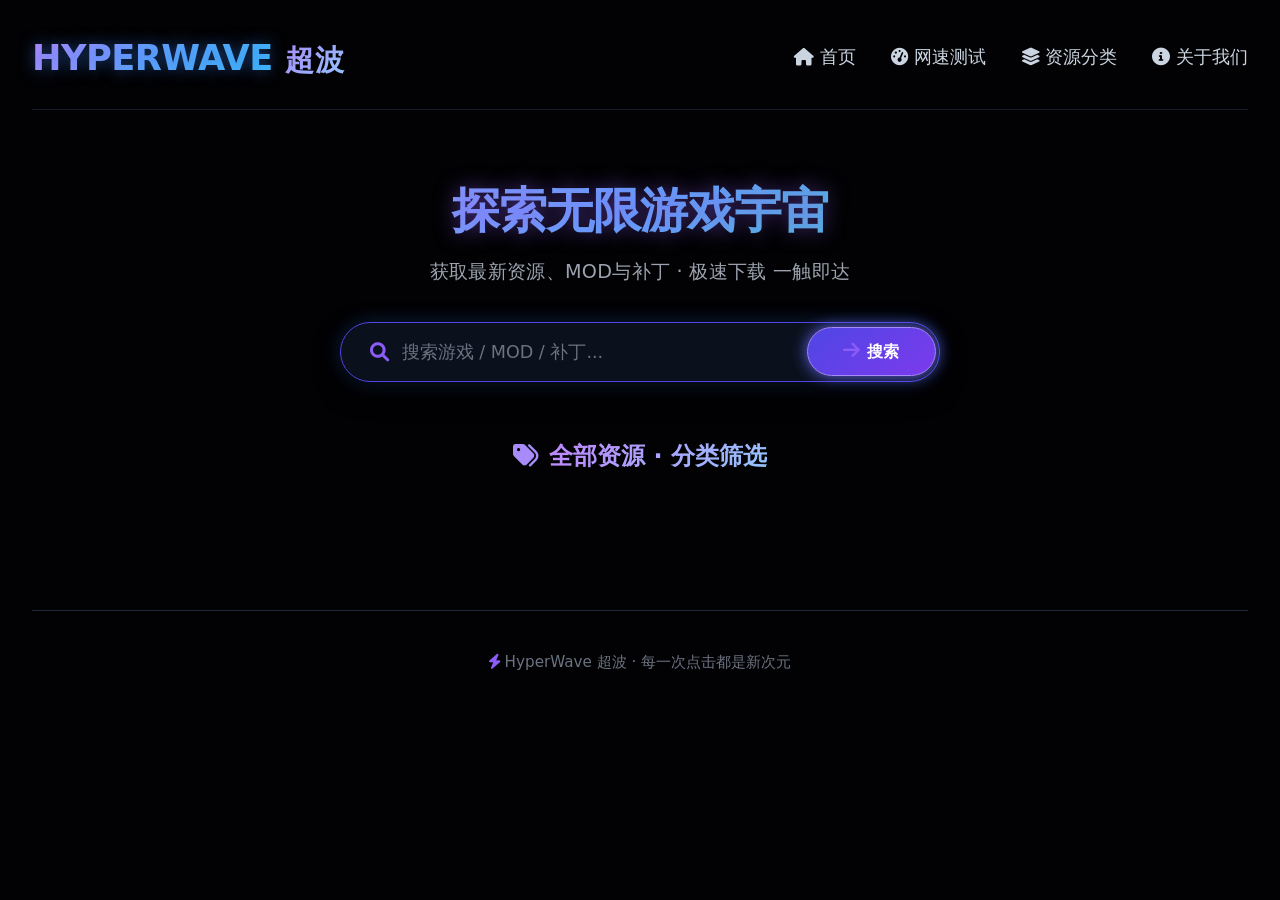
<file: index.html>
<!DOCTYPE html>
<html lang="zh-CN">
<head>
    <meta charset="UTF-8">
    <meta name="viewport" content="width=device-width, initial-scale=1.0, maximum-scale=1.5, user-scalable=yes">
    <title>HyperWave 超波 · 游戏宇宙</title>
    <!-- Font Awesome 图标库 -->
    <link rel="stylesheet" href="https://cdnjs.cloudflare.com/ajax/libs/font-awesome/6.0.0-beta3/css/all.min.css">
    <!-- 外部样式表 (请确保 style.css 与此 HTML 文件在同一目录下) -->
    <link rel="stylesheet" href="style.css">
</head>
<body>

<div class="container">
    <!-- 导航栏 -->
    <nav class="navbar">
        <div class="logo">
            <h1>HYPERWAVE</h1>
            <span>超波</span>
        </div>
        <div class="nav-links">
            <a href="#"><i class="fas fa-home"></i> 首页</a>
            <a id="speedTestBtn"><i class="fas fa-tachometer-alt"></i> 网速测试</a>
            <a id="resourceCatBtn"><i class="fas fa-layer-group"></i> 资源分类</a>
            <a id="aboutBtn"><i class="fas fa-info-circle"></i> 关于我们</a>
        </div>
    </nav>

    <!-- Hero 区域 (搜索框下移) -->
    <div class="hero">
        <h2>探索无限游戏宇宙</h2>
        <p>获取最新资源、MOD与补丁 · 极速下载 一触即达</p>
        <div class="search-wrapper">
            <i class="fas fa-search"></i>
            <input type="text" id="searchInput" placeholder="搜索游戏 / MOD / 补丁...">
            <button id="searchBtn"><i class="fas fa-arrow-right"></i> 搜索</button>
        </div>
    </div>

    <!-- 分类导航 (上下间距已通过CSS扩大) -->
    <div class="category-section">
        <div class="cat-title">
            <i class="fas fa-tags"></i> <span>全部资源 · 分类筛选</span>
        </div>
        <div class="category-list" id="categoryContainer"></div>
    </div>

    <!-- 游戏卡片网格 -->
    <div id="gamesGrid" class="games-grid"></div>

    <!-- 页脚 -->
    <div class="footer-note">
        <i class="fas fa-bolt" style="color: #8b5cf6;"></i> HyperWave 超波 · 每一次点击都是新次元
    </div>
</div>

<!-- 游戏详情模态框 (毛玻璃效果) -->
<div class="modal-overlay" id="gameModal">
    <div class="modal-content">
        <button class="modal-close" onclick="closeModal('gameModal')"><i class="fas fa-times-circle"></i></button>
        <div id="modalBody"></div>
    </div>
</div>

<!-- 网速测试模态框 -->
<div class="modal-overlay" id="speedtestModal">
    <div class="modal-content">
        <button class="modal-close" onclick="closeModal('speedtestModal')"><i class="fas fa-times-circle"></i></button>
        <div class="speedtest-container">
            <div class="modal-game-title"><i class="fas fa-tachometer-alt"></i> 网速测试</div>
            <p style="color:#cbd5e1;">测试您的下载速度，服务器将模拟数据传输</p>
            <div class="speedtest-box">
                <div style="font-size:1.2rem; color:#a78bfa;">当前下载速度</div>
                <div class="speed-meter" id="speedDisplay">0.00</div>
                <div class="speed-unit">Mbps</div>
                <div id="speedDetail" style="color:#9ca3af; margin:10px 0;">点击下方按钮开始测速</div>
                <button class="test-btn" id="startSpeedTest"><i class="fas fa-play"></i> 开始测速</button>
                <p style="font-size:0.9rem; color:#6b7280;">测试使用约5MB数据，结果仅供参考</p>
            </div>
        </div>
    </div>
</div>

<!-- 关于我们模态框 -->
<div class="modal-overlay" id="aboutModal">
    <div class="modal-content">
        <button class="modal-close" onclick="closeModal('aboutModal')"><i class="fas fa-times-circle"></i></button>
        <div class="about-container">
            <div class="modal-game-title"><i class="fas fa-users"></i> 关于我们</div>
            <div class="about-info">
                <p style="font-size:1.2rem; margin-bottom:1.5rem; color:#e0e7ff;">HyperWave 超波 —— 探索无限游戏宇宙</p>
                <p style="color:#cbd5e1; margin-bottom:1.8rem;">我们致力于为广大玩家提供最新、最全的游戏资源、MOD与补丁。网站汇聚了各类精品游戏，从3A大作到独立精品，应有尽有。所有资源均经过精心整理，确保安全可用。</p>
                
                <h3 style="color:#a78bfa; margin:1.5rem 0 1rem;"><i class="fas fa-address-card"></i> 联系方式</h3>
                <div class="contact-item">
                    <i class="fas fa-envelope fa-fw"></i>
                    <span>电子邮箱：</span>
                    <a href="mailto:925504732@qq.com" style="color:#60a5fa; text-decoration:none;">925504732@qq.com</a>
                </div>
                <div class="contact-item">
                    <i class="fab fa-github fa-fw"></i>
                    <span>GitHub：</span>
                    <a href="#" style="color:#60a5fa; text-decoration:none;">HyperWave-Games (即将上线)</a>
                </div>
                <div class="contact-item">
                    <i class="fab fa-discord fa-fw"></i>
                    <span>Discord：</span>
                    <span style="color:#cbd5e1;">HyperWave社区 (邀请码: hw888)</span>
                </div>
                <div class="contact-item">
                    <i class="fab fa-twitter fa-fw"></i>
                    <span>Twitter/X：</span>
                    <a href="#" style="color:#60a5fa; text-decoration:none;">@HyperWave_Game</a>
                </div>
                <div class="contact-item">
                    <i class="fab fa-weixin fa-fw"></i>
                    <span>微信公众号：</span>
                    <span style="color:#cbd5e1;">HyperWave超波</span>
                </div>
                
                <h3 style="color:#a78bfa; margin:2rem 0 1rem;"><i class="fas fa-shield-alt"></i> 免责声明</h3>
                <p style="color:#9ca3af; font-size:0.95rem;">本站资源均来自互联网收集，仅供学习交流使用，请于下载后24小时内删除。如果侵犯了您的权益，请联系我们进行删除处理。</p>
            </div>
        </div>
    </div>
</div>

<script>
    (function(){
        "use strict";

        // ---------- 完整游戏数据 (21款，包含文档内所有详情) ----------
        const gamesData = [
            { id: 1, title: "与你在一起 免安装中文版", category: "恋爱", 
              description: "你扮演的主角James，因经营BnB的哥哥离奇失踪，被迫接下管理民宿的工作。除了要透过各种线索找出哥哥外，身为代理房东，还要协助其他几位美丽的房客，满足她们的需求，并帮助她们完成来这里的目的…透过情节的发展，在游戏中逐步与女房客们培养感情博得信任感，进而渐渐发展出愈来愈深入的亲密浪漫关系，但隐藏在背后的危机也随着剧情，慢慢的浮现…游戏特色：完整，有趣，意想不到的剧情。精致的全3D角色，使用动作捕捉系统制作生动细腻的表情动作。多重对话选项与简讯系统与女孩们培养感情。拟真的自然环境，精心设计的全3D开放世界。动态日夜与气候变化。与森林中的野兽搏斗，获得购买物品的金钱。与房客一同品酒，看看他们的酒力如何？为房客们换装，并为他们拍摄你想要的照片。", 
              systemReq: "最低配置\n需要 64 位处理器和操作系统\n操作系统: Windows 7+\n处理器: Core i7-6700 or Ryzen 5 1600\n内存: 12 GB RAM\n显卡: NVIDIA GTX 970 or GTX 1060 or better/ AMD R9 290 or better\nDirectX 版本: 11\n存储空间: 需要 32 GB 可用空间\n\n推荐配置\n需要 64 位处理器和操作系统\n操作系统: Windows 7+\n处理器: Core i7-12700 or Ryzen 7 7800X3D or above\n内存: 16 GB RAM\n显卡: NVIDIA GTX 2060 SUPER, AMD RX5700 XT or Arc A770\nDirectX 版本: 11\n存储空间: 需要 32 GB 可用空间", 
              screenshots: ["https://placehold.co/600x340/1e1e4f/a78bfa?text=与你在一起1","https://placehold.co/600x340/2a1f5c/93c5fd?text=与你在一起2","https://placehold.co/600x340/1e1e4f/a78bfa?text=与你在一起3","https://placehold.co/600x340/2a1f5c/93c5fd?text=与你在一起4","https://placehold.co/600x340/1e1e4f/a78bfa?text=与你在一起5"], 
              downloadLinks: { quark: "https://pan.quark.cn/s/83852767b0b5", baidu: "https://pan.baidu.com/s/10VH2cS2tzbSWJlyvOLbOoA?pwd=4jre", xunlei: null }, 
              cover: "https://placehold.co/400x220/1e1e4f/c084fc?text=与你在一起" },
            { id: 2, title: "游戏常用运行库合集", category: "工具", 
              description: "游戏常用运行库合集（Game Runtime Libraries Package）介绍：这是一款由 mefcl.com 制作并免费分享的游戏运行库一站式安装工具，当前版本为 6.15.25.1214，核心作用是帮 Windows 系统一次性补齐各类游戏运行所需的依赖组件，解决游戏启动报错、缺少 dll 文件等常见问题。✨ 核心功能与特点：一站式集成，告别零散安装。整合了从 2002-2003 到 2026 年的全版本 Microsoft Visual C++ 运行库（包含 x86/x64 多架构）、.NET Runtime 等游戏必备组件。智能适配，新手友好。安装程序会自动检测你的 Windows 系统版本，自动勾选推荐安装的组件。灵活安装，支持静默部署。完全免费，无捆绑。", 
              systemReq: "Windows 7及以上，建议关闭杀毒软件安装后重启。", 
              screenshots: ["https://placehold.co/600x340/1e2a4a/818cf8?text=运行库1","https://placehold.co/600x340/1e2a4a/818cf8?text=运行库2"], 
              downloadLinks: { quark: "https://pan.quark.cn/s/4f7f78309de2?pwd=BU5G", baidu: "https://pan.baidu.com/s/1Tx6Z91ils2OwdMy3_oikmw?pwd=a56g", xunlei: null }, 
              cover: "https://placehold.co/400x220/1e2a4a/7c8ef0?text=运行库合集" },
            { id: 3, 标题: "浣熊推币机 免安装中文版", 类别: "休闲", 
              description: "《浣熊推币机》将经典街机推币机充满混乱的乐趣与肉鸽卡组构建类游戏的元素巧妙融合在一起。玩家可以将特制币与强力道具组合来触发令人爽到爆的联动效果。这是一场令人停不下来的多巴胺盛宴，一段不可预测、金币纷飞的刺激旅程！在冒险过程中发现各式各样的特殊代币！将种子币与水滴币组合在一起，就能在机台里长出一棵摇钱树。投下橘猫币可将鼠鼠币一网打尽，并额外获得大量奖券。想要更多分数？用加加币可全面提高你的得分。进度太慢了？发射核弹币引爆全场，一口气将所有代币炸向前方！解锁150种独特的道具，它们可大幅扭转对局走向。叠加倍率效果，生成带额外分数的代币，甚至在弹尽粮绝时猛摇整台机器，将代币都晃下来。为你最爱的代币镀上特殊镀层，强化效果，解锁更加疯狂的连击玩法。选择多位各具特色的角色，每位角色都拥有专属主题代币与独特玩法风格。6名可玩角色，各自有着独特的代币；150种具有特殊效果的不同代币；150种具有独特能力的强化道具；无尽模式，可带来无限可玩性；8个难度等级等你去征服。", 
              系统要求:最低配置操作系统Windows10,11处理器IntelCorei5-7500AMDRyzen53600内存8GB显卡NvidiaGeForceGTX1060 3GBRadeonR9Fury存储空间需要1GB可用空间，推荐配置操作系统Windows10，处理器：英特尔酷睿i5、AMD锐龙5或更高版本，内存GBRAM，显卡：英伟达RTX 2060、AMD 5600 XT或更高版本存储空间：需要1GB可用空间
              截图: ["https://placehold.co/600x340/3b2e5c/fbbf24?text=浣熊推币机1","https://placehold.co/600x340/3b2e5c/fbbf24?text=浣熊推币机2","https://placehold.co/600x340/3b2e5c/fbbf24?text=浣熊推币机3","https://placehold.co/600x340/3b2e5c/fbbf24?text=浣熊推币机4",“https://placehold.co/600x340/3b2e5c/fbbf24?text=浣熊推币机5”], 
              downloadLinks: { 夸克: "https://pan.quark.cn/s/0624ed9c4b96", 百度网盘: "https://pan.baidu.com/s/1TAGSt1XbPN7W32o3Grx8aw?pwd=5ijh", 迅雷: "https://pan.xunlei.com/s/VOpp-UpnAxXVDI_iktjDIwdBA1?pwd=g3n9#" }, 
              封面: "https://placehold.co/400x220/2e1f5c/fbbf24?text=浣熊推币机" },
            { id: 4, 标题: "灰烬之国 免安装中文版", 类别: "动作", 
              description: "《灰烬之国 Cinderia》是一款黑暗童话风的 Roguelite 动作游戏。魔女在燃烧世界的那一夜，古老的秩序随之崩塌，王国化为焦土，只剩灰烬在废墟间飘落。在余烬与阴影交织的废土上，一小群仍能抵抗腐蚀的人继续前行——他们能吞下黑魔法的残渣，却不被它完全支配。凭借这份危险的力量，你将于废墟间搏杀、成长，并逐步触及世界毁灭背后的真相。短剑斩暗，火炮裂敌，冰霜止息死亡。冒险者们各自背负着不同的命运，也拥有完全独特的战斗方式。黑魔法的余烬会腐蚀一切，可她未曾预料，这些力量会被你夺走，化为武器。余烬与魔卡的不同组合会重塑你的技能结构与连招节奏，使每一局都展现出完全不同的构筑路径。战斗，休整，然后再次启程。在破败的角落里，仍有温暖的火光等待着你。跌倒、受伤、失败，终究只是旅途的一部分。4名角色 x 每个角色独特的180+技能池。130+种装备，无穷无尽的搭配组合。数十种随机事件与房间类型，每局路线不同。持续更新，不断加入更多内容与玩法。", 
              系统要求: 最低配置 操作系统: Windows 10 处理器: Intel I5-12600KF 内存: 16,384 MB RAM 显卡: NVIDIA GTX 1066 DirectX 版本: 11 存储空间: 需要 4096 MB 可用空间, 
              截图: ["https://placehold.co/600x340/3b1f4a/d946ef?text=灰烬之国1","https://placehold.co/600x340/3b1f4a/d946ef?text=灰烬之国2","https://placehold.co/600x340/3b1f4a/d946ef?text=灰烬之国3","https://placehold.co/600x340/3b1f4a/d946ef?text=灰烬之国4",“https://placehold.co/600x340/3b1f4a/d946ef?text=灰烬之国5”], 
              下载链接: { 夸克: "https://pan.quark.cn/s/dc61e6bca6a5", 百度: "https://pan.baidu.com/s/13sP07opjTxYqO5YqL94J_g?pwd=jnv4", 迅雷: "https://pan.xunlei.com/s/VOpp0AIAND0feDD6AYYWAm0AA1?pwd=kkub#" }, 
              封面: "https://placehold.co/400x220/3b1f4a/c084fc?text=灰烬之国" },
            { id: 5, 标题: "被勒索的主播 免安装中文版", 分类: "互动电影", 
              description: "屏幕那头，是主播惊恐无助的脸；屏幕这头，是她命运的唯一掌控者——你。一条突如其来的恐吓勒索信息，让这个直播夜晚瞬间坠入深渊。本作是一款全程采用真人演出的沉浸式互动电影游戏，你将亲身体验从天堂跌入地狱的惊魂时刻，感受令人窒息的悬疑氛围与情感冲击。主播的直播生涯甚至人生是否会就此终结？这一切，都始于你此刻的抉择。你并非旁观者，而是局中人。在这里，你的每一个动作都至关重要：实时决策：在超过50个关键决策点中，你的选择将直接左右剧情走向，与角色共情，体验抉择时的紧张与纠结。深度互动：仔细搜查场景中的每一个角落，与物品互动寻找蛛丝马迹；在突如其来的'快速反应事件'中果断操作，体验心跳加速的感觉。回溯关键记忆：在关键时刻回溯至她的过去，逐渐揭开她与身边所有人之间错综复杂的关系，挖掘隐藏在情感背后的真相碎片。在这个没有标准答案的迷局中，你将完全主宰故事的终章。你的调查、你的判断、你与他人的每一次对话互动，都将共同汇向5个截然不同的结局。是找出真凶完美破局，还是陷入更深的阴谋？主播的命运是悲是喜，完全由你书写。", 
              系统要求: “最低配置 需要 64 位处理器和操作系统 操作系统: Windows 7 64 位 处理器: 2.0 GHz 内存: 4 GB RAM DirectX 版本: 11 存储空间: 需要 20 GB 可用空间  推荐配置 需要 64 位处理器和操作系统 操作系统: Windows 10 64 位 处理器: 2.2 GHz 内存: 8 GB RAM DirectX 版本: 11 存储空间: 需要 20 GB 可用空间", 
              截图: ["https://placehold.co/600x340/4a1f3a/f472b6?text=主播1","https://placehold.co/600x340/4a1f3a/f472b6?text=主播2","https://placehold.co/600x340/4a1f3a/f472b6?text=主播3","https://placehold.co/600x340/4a1f3a/f472b6?text=主播4",“https://placehold.co/600x340/4a1f3a/f472b6?text=主播5”], 
              downloadLinks: { quark: "https://pan.quark.cn/s/b6490b0fad4e", baidu: "https://pan.baidu.com/s/1G7r6J9n1rskhOj5NxbeV-A?pwd=ka43", xunlei: null }, 
              封面: "https://placehold.co/400x220/4a1f3a/f472b6?text=被勒索的主播" },
            { id: 6, 标题: "太空中的妈妈被盗 免费下载", 类别: "冒险", 
              description: "一个名叫空的男孩，他最好的朋友太郎，以及空的母亲光月，正乘坐着一艘航天飞机。在一次前往一颗近来人气飙升的度假星球的星际旅途中，三人兴致高昂，然而一场可怕的事情却发生了。与此同时，一个小型黑洞突然出现在航天飞机附近。包括身陷其中的三人在内的全体机组人员从此失踪。空醒来时，发现自己身处一座神秘而荒废的殖民地。现在，空必须在陌生的环境中摸索前行，与妈妈和太郎重新汇合，并搜集线索，找出逃离这个诡异之地的方法。空能否及时找到线索，在另一场灾难降临之前成功逃离这座废弃的殖民地呢？跟随空探索这座废弃的殖民地，寻找推进故事发展的线索。你将发现多种途径进入殖民地的不同区域，穿梭于各层楼面、管道以及坍塌的区域之间。不时与太郎和光月汇合，共同制定计划，采取必要行动以求生存并找到出路。随着剧情推进，你还将多次重返先前到过的地点，解锁更多场景内容。调查与探索：探索废弃的殖民地，从曾在此生活和工作的人们留下的物品中寻找线索。观察环境，修复损坏的机器，让它们助你前往此前被封锁或充满危险的区域。解开一些简单的谜题，即可进入被封锁的区域。意外邂逅：在这座废弃的殖民地里，除了索拉、光月和太郎之外，竟然没有一个活人。然而，他们似乎怎么也碰不上彼此。不过，这里或许还有其他幸存者？你会遇到幽灵、外星人，还是某种奇特的动物？探索每个角落，一探究竟吧。解谜与线索收集：当你探索各个区域时，将借助留下的线索或物品解锁新地点。游戏内会提供这些谜题的提示。奖励内容：完成游戏后，将解锁一段特别的故事供您游玩，可从主菜单中访问。", 
              系统要求: 游戏大小: 300MB 游戏版本: v1.4, 
              截图: ["https://placehold.co/600x340/1e3a5f/38bdf8?text=太空1","https://placehold.co/600x340/1e3a5f/38bdf8?text=太空2","https://placehold.co/600x340/1e3a5f/38bdf8?text=太空3"], 
              downloadLinks: { quark: "https://pan.quark.cn/s/a63341762d27", baidu: "https://pan.baidu.com/s/1YFgYe3rxh8xrrY2crawD3g?pwd=hm36", xunlei: null }, 
              封面: "https://placehold.co/400x220/1e3a5f/38bdf8?text=太空妈妈" },
            { id: 7, title: "钢铁雄心4 免费下载", category: "策略", 
              description: "在《钢铁雄心IV》中，掌控历史上最强大的战争机器吧！这是一款宏大的战略战争游戏，将考验你的战略才能与政治洞察力。重返二战时期，率领你的国家从零开始，打造工业强国，组建外交联盟，以高效的方式向意识形态对手发起战争。《钢铁雄心IV》不仅仅是一款历史模拟游戏。几乎你所做的每一个决定——从选择何处发动进攻以攻破'欧洲要塞'这类小决策，到决定是重建民主制度还是恢复早已被遗忘的君主制这类大决策——都会开启不同的历史走向。在《钢铁雄心4》中，你可以将军事战略规划细致到每一个铆钉——为你的军队设计师团模板，研发全新的生产方式与毁灭手段，制定工厂操作指南，并实现你的政治目标。几乎战争的每个环节都难逃你的掌控，你将带领所选国家度过人类历史上最黑暗的时刻。此次购买包含《钢铁之心IV》基础游戏以及四个扩展包：死亡或耻辱：聚焦于东欧和中欧的中等强国；携手共赴胜利：聚焦英联邦国家；唤醒猛虎：聚焦中国与日本；操炮手：聚焦美国的海军特色与另类历史走向。", 
              系统要求: 游戏大小：6.3GB 游戏版本：v1.17.3, 
              截图: ["https://placehold.co/600x340/2e4a2e/6ee7b7?text=钢铁雄心1","https://placehold.co/600x340/2e4a2e/6ee7b7?text=钢铁雄心2","https://placehold.co/600x340/2e4a2e/6ee7b7?text=钢铁雄心3","https://placehold.co/600x340/2e4a2e/6ee7b7?text=钢铁雄心4"], 
              downloadLinks: { quark: "https://pan.quark.cn/s/f995c036371a", baidu: null, xunlei: null }, 
              封面: "https://placehold.co/400x220/2e4a2e/6ee7b7?text=钢铁雄心4" },
            { id: 8, 标题: "边境检察官 免费下载", 类别: "模拟", 
              description: "时间是1981年，作为一名年轻的军官学员，你被派往卡里卡特卡山区的一个边防哨所工作。进入阿卡里斯人民共和国受到党的严格管控，你的每一举一动都处于监视之中！边境局势日益紧张，就在一次行动中，你的战友不幸遇害......文件控制：每位游客都必须携带一套有效证件。哪怕是最微小的不符，也会导致被拒绝入境。随着时间推移，所需证件的数量会增加，错误也更难被发现。走私侦测：我们的情报部门会定期提供有关可疑司机的信息。请用紫外线手电筒搜查他们的车辆，然后使用合适的工具提取走私物品。任何数量的违禁品都不应越境！枪战：在某些情况下，你将被迫使用枪械。你的据点始终是奥贝兰科夫团伙袭击的目标，每次外勤任务都存在与敌方发生冲突的风险。警方追捕：绝望的走私犯可能试图逃离管控区。制止并逮捕他们，正是你的职责！购买并升级警车，以提升追捕效率。帖子管理：升级你的警察局，以增强防御能力并提升后续检查的效率。不过，请务必留意维持警局运营的成本不断上升。顺利完成检查、成功挫败走私以及成功实施干预行动，都是赚取现金的几种途径。特殊任务：时刻准备在紧急情况下挺身而出。破解犯罪谜题，支援战友，挫败血拳叛军。做出将决定阿卡里斯坦未来走向的抉择。", 
              系统要求: 游戏大小: 9GB 游戏版本: v10162025, 
              截图: ["https://placehold.co/600x340/4a2e3a/f59e0b?text=边境1","https://placehold.co/600x340/4a2e3a/f59e0b?text=边境2","https://placehold.co/600x340/4a2e3a/f59e0b?text=边境3","https://placehold.co/600x340/4a2e3a/f59e0b?text=边境4",“https://placehold.co/600x340/4a2e3a/f59e0b?text=边境5”,“https://placehold.co/600x340/4a2e3a/f59e0b?text=边境6”], 
              downloadLinks: { quark: "https://pan.quark.cn/s/d9acffb363e8", baidu: null, xunlei: null }, 
              cover: "https://placehold.co/400x220/4a2e3a/f59e0b?text=边境检察官" },
            { id: 9, title: 宗门起源 免安装中文版, category: 角色扮演, 
              description: "细腻的交互世界，探索广袤的森林、雪原和荒漠，一草一木都可被搜集和加工物资、制作和建设生活所需的一切。所以你需要做的就是复兴你的门派。游历中原世界，探索其他门派和远古遗迹，寻找绝世秘籍和神兵利器的线索。培养出色的弟子，指挥他们防御进攻，并对抗其它门派，给你带回奇珍异宝，或是任命他为你管理门派，或干脆利落的抢夺其它门派驻地，参与新的门派分舵建设。血肉之躯，真实之感：在荒芜人烟但充满生机的原始地貌中，弟子将饱受饥饿、睡眠、娱乐等需求的困扰，还要与风云多变的天气与自然灾害进行对抗，在风霜雪雨的侵袭下保持情绪，避免崩溃。尚未修炼武学的弟子需要谨慎面对一切，因为哪怕一只野兽都会在身体上留下终生的伤痕。然而身体也是武学的底蕴，当弟子掌握内功和招式，健康强壮的双臂、丹田，将为武学招式提供增益。江湖中更有极端之人将手臂、内脏等部位换为异兽之体，以求拥有更强大的威力。参悟武学，搭配招式：极致的武学是江湖之人最大的渴望，每个弟子习武之初需经历夯实基础、开辟丹田的苦熬之路，然后修炼梦寐以求的内功和招式。然而掌握武学只是第一步，勤学苦练也只是前进的基础。武学之路的进阶还需为弟子提供契合功法的房间摆设，搭配丹药和辅助之物，才能真正的一日千里。实战也是提升实力的重要过程，为弟子寻找更强大的内功并搭配招式，再换上神兵利器，才能真正独步武林。建设独属自己的门派：采集资源，研究建设、制造、艺术等工艺，选择契合门派发展的修炼之路。依靠建筑知识建设门派大殿、阁楼、亭台，与弟子日常生活设施结合，展现您对东方建筑的审美。同时也要合理设计储存空间，避免物资在不良环境和高温下损坏。为弟子提供合适的房间，鼓舞弟子士气。当然，别忘记建设门派的城墙和箭塔等防御工事，消灭贪婪的山贼和居心不良的江湖败类。竞争或合作：独自在江湖发展，或是寻觅值得依靠的盟友，通过与其它势力交流，您可以主导江湖中事件的发生，在进攻和防守中获得优势。您可以派出弟子进攻其它门派的驻地和城市，在争权夺利的血雨腥风中，通过武功高强的弟子正面征服。也可以借助审时度势的纵横之策，保护自身利益。或者藏在阴影中一次次教唆其它门派，坐看天下大乱狂笑。无论成为武林霸主，或八面玲珑，或幕后黑手，都由您来选择。", 
              系统要求: “最低配置需要64 位处理器和操作系统操作系统: Windows7 64 位处理器: AMDA107850K，英特尔3-2000 内存: 8 GBRAM显卡: GeforceRTX2060，锐龙RX5600 XT推荐配置需要64 位处理器和操作系统操作系统: Windows10 64 位处理器: AMDR33100，英特尔i77700K内存：16GBRAM显卡：GeForceRTX4060，锐龙RX7650, 
              截图: ["https://placehold.co/600x340/2e4a3e/34d399?text=宗门1","https://placehold.co/600x340/2e4a3e/34d399?text=宗门2","https://placehold.co/600x340/2e4a3e/34d399?text=宗门3","https://placehold.co/600x340/2e4a3e/34d399?text=宗门4",https://placehold.co/600x340/2e4a3e/34d399?text=宗门5], 
              downloadLinks: { quark: "https://pan.quark.cn/s/5d5e9b79727e", baidu: "https://pan.baidu.com/s/1F5nODS8Cx8sEHQ-PoAXMkQ?pwd=5gjs", xunlei: null }, 
              封面: "https://placehold.co/400x220/2e4a3e/34d399?text=宗门起源" },
            { id: 10, title: “纯白和弦（内置作弊菜单）”, category: “卡牌”, 
              description: "《纯白和弦》是一款歌剧世界少女养成手游。《天鹅湖》《尼伯龙根的指环》《胡桃夹子》......无数与音乐有关的人物与景观交汇于维尔兰德，演化出一个神奇的幻想世界！庞大的世界观、细腻且具有差异化的角色设定、多元探索养成玩法，你将在寻找和发掘乐姬的路上领略到这些性格各异的少女们真正的魅力！强策略与灵活操作兼具的即时卡牌对战，直面强敌抑或步步为营由你决定！冒险旅途中的Roguelike元素，在随机事件抉择中寻找通往胜利的道路！那么现在，作为维尔兰德最后的希望，请你挥动手中的指挥棒，带领少女们向乐魇华丽宣战！", 
              系统要求: 安卓手游，内置作弊菜单。, 
              截图: ["https://placehold.co/600x340/4a1f5c/c084fc?text=纯白1","https://placehold.co/600x340/4a1f5c/c084fc?text=纯白2","https://placehold.co/600x340/4a1f5c/c084fc?text=纯白3"], 
              downloadLinks: { quark: "https://pan.quark.cn/s/25adef09202d", baidu: null, xunlei: null }, 
              cover: "https://placehold.co/400x220/4a1f5c/c084fc?text=纯白和弦" },
            { id: 11, title: “饿殍：明末千里行（解锁完整版）”, category: “文字冒险”, 
              description: "《饿殍:明末千里行》是一款明末旅行题材文字冒险游戏。玩家将扮演一名盗匪，运送四名女孩从华州到洛阳，并在途中查明真相、做出自己的选择。该游戏会涉及一些黑暗元素，但最终目的是呈现一个温馨热血的双向救赎故事，传递一种正向的力量和希望。", 
              系统要求: 安卓手游，解锁完整版。, 
              截图: ["https://placehold.co/600x340/3b2e4a/d8b4fe?text=饿殍1","https://placehold.co/600x340/3b2e4a/d8b4fe?text=饿殍2","https://placehold.co/600x340/3b2e4a/d8b4fe?text=饿殍3"], 
              downloadLinks: { quark: "https://pan.quark.cn/s/9be2f2f79a24", baidu: null, xunlei: null }, 
              cover: "https://placehold.co/400x220/3b2e4a/d8b4fe?text=饿殍" },
            {id:12,title“大富翁1-11合集”category“休闲”
              description: "大富翁游戏大全集，含大富翁1、大富翁2、大富翁3、大富翁4、大富翁5、大富翁6、大富翁7、大富翁8、大富翁9、大富翁10、大富翁11。强手棋类休闲游戏，在游戏中，你可以任意选择比赛地图、参赛角色和组队方式，创建自由比赛或者挑战比赛，通过投资地产、使用卡片等方式赚取金钱，最终取得比赛胜利。", 
              系统要求: “最低配置 需要 64 位处理器和操作系统 操作系统: 64位 Windows 7+ (8、10、11) 处理器: Intel i3-6100 / AMD Ryzen 3 1200 内存: 8 GB RAM 显卡: NVidia GeForce GTX 950 / AMD Radeon RX 550 DirectX 版本: 11 网络: 宽带互联网连接 存储空间: 需要 5 GB 可用空间", 
              截图: ["https://placehold.co/600x340/1e4a3e/fcd34d?text=大富翁1","https://placehold.co/600x340/1e4a3e/fcd34d?text=大富翁2","https://placehold.co/600x340/1e4a3e/fcd34d?text=大富翁3","https://placehold.co/600x340/1e4a3e/fcd34d?text=大富翁4","https://placehold.co/600x340/1e4a3e/fcd34d?text=大富翁5"], 
              downloadLinks: { quark: "https://pan.quark.cn/s/0c0391e7919c", baidu: null, xunlei: null }, 
              封面: "https://placehold.co/400x220/1e4a3e/fcd34d?text=大富翁合集" },
            { id: 13, 标题: “千恋＊万花”, 分类: “恋爱”, 
              description: "《千恋＊万花》是日本美少女游戏品牌Yuzusoft（柚子社）制作的一款和风恋爱题材作品。本作也是柚子社创立十周年的纪念作，在发售当年除展现出势如破竹的高人气外还赢取了大量奖项。除在2016年萌系游戏大赏中获得年度准大赏以及在Getchu所举办的2016年美少女游戏大赏中获得综合类排名第一之外，在剧本、系统、图像、音乐、影片、角色等各个奖项中也均有斩获。STEAM版本收录简体中文版、繁体中文版、英文版和日语版的内容并支持游戏内切换，并支持云存储、多达26个成就以及手柄控制等功能。", 
              系统要求: 最低配置 操作系统: Windows10/8/7/Vista 处理器: Core2Duo 2.4Ghz 内存: 2 GB RAM 显卡: 256M DirectX 版本: 9.0c 存储空间: 需要 10 GB 可用空间, 
              截图: ["https://placehold.co/600x340/4a1f4a/f472b6?text=千恋1","https://placehold.co/600x340/4a1f4a/f472b6?text=千恋2","https://placehold.co/600x340/4a1f4a/f472b6?text=千恋3","https://placehold.co/600x340/4a1f4a/f472b6?text=千恋4","https://placehold.co/600x340/4a1f4a/f472b6?text=千恋5"], 
              downloadLinks: { quark: "https://pan.quark.cn/s/d06c56e05433", baidu: null, xunlei: null }, 
              封面: "https://placehold.co/400x220/4a1f4a/f472b6?text=千恋＊万花" },
            { id: 14, 标题: "中国式网游", 分类: "模拟", 
              description: "在这里，你会看到很多有着回忆杀的经典梗；在这里，你无需花真金白银就能体验网游氪金带来的乐趣；在这里，你能享受经典网游玩法，也能无痛体验氪金乐趣，每一次行为都是人生的转折点，也许，你上瘾的从来都不是游戏；最终，在现实和虚拟的思维斗争下，你也会看清国产网游的本质，认识国产网游的套路。超多结局 多周目：多结局，不同的体验！是你想猛氪当上皇城城主? 还是想稳健发育抱得美人归? 由你自己选择！单机玩法模拟网游的乐趣，这是你没有体验过的全新版本。用模拟人生的玩法带你体验国产网游。当进入游戏的那一刻，你励志放下一切去网游里大展身手，为的就是有朝一日当上网游里的皇城城主！然而，在你爽的同时，却也无意识跌入了无尽的深渊之中...充钱为王，白嫖为寇：游戏中648随意充；充完就能让你体验一刀999的快感；充完就可以去野外，去皇城，去竞技场，吊打不充钱的白嫖'玩家'；只要你愿意，随时都可以靠氪金走上游戏巅峰，成为榜一大哥，体验排行榜第一的快乐。氪佬体验，舍我其谁：游戏中能让你真实体验氪佬纵横天下，舍我其谁的感觉。在野外PK中，你可以一人挑百人，体验氪佬极致的PK爽感；在皇城PK战中，你也可以一人攻城或守城，一人挑一城，最终当上城主，睥睨天下；你必须接受所有帮派成员的膜拜，俯视着他们仰望你的样子；同时可以在世界聊天中，享受着所有屌丝一声声大哥的呼喊刷屏！", 
              系统要求: “最低配置 需要 64 位处理器和操作系统 操作系统: Win10、Win11 处理器: I5-6500 内存: 8 GB RAM 显卡: GTX 660 存储空间: 需要 5 GB 可用空间  推荐配置 需要 64 位处理器和操作系统 操作系统: Win10、Win11 处理器: I5-10400 内存: 16 GB RAM 显卡: GTX 1060 存储空间: 需要 5 GB 可用空间, 
              screenshots: ["https://placehold.co/600x340/3b4a2e/fbbf24?text=中国式1","https://placehold.co/600x340/3b4a2e/fbbf24?text=中国式2","https://placehold.co/600x340/3b4a2e/fbbf24?text=中国式3","https://placehold.co/600x340/3b4a2e/fbbf24?text=中国式4","https://placehold.co/600x340/3b4a2e/fbbf24?text=中国式5"], 
              downloadLinks: { quark: "https://pan.quark.cn/s/96047cc5daa0", baidu: null, xunlei: null }, 
              封面: “https://placehold.co/400x220/3b4a2e/fbbf24?text=中国式网游” },
            { id: 15, 标题: "夏日美女：欧巴请和我恋爱吧！", 分类: "恋爱", 
              description: "比盛夏更炽热的乡村浪漫，即将引爆！！背负巨额债务回到家乡的你——敏俊。本想安静地经营一家咖啡店，但现实却完全偏离了计划？！你以为乡村生活就会平淡无奇？那可就大错特错了。如同夏日微风般难以预测的她们纷纷闯入你的生活，好感、误会、嫉妒、突发肢体接触......每天都层出不穷。在日常琐事中，与她们交织的瞬间越来越多，不知不觉间，你的心也开始动摇。究竟让你脸红心跳的，是夏日的热浪？还是因为她们？你的一句话、每一个微小选择，都将改变故事与结局！在这个夏天里，一场让你心跳暴走的乡村罗曼史，就此展开序幕。女主角介绍：多娟——高利贷大姐头；芙莉——青梅竹马；艾拉——年上姐姐/芙莉的亲姐姐；彩瑟——里长千金；卷卷——咖啡店兼职生。游戏亮点：第一人称视角，享受压倒性沉浸感；更丰富的故事线与情感脉络；强化收集、选择与分支的乐趣；个性多样的夏日女主角们。", 
              系统要求: “最低配置 操作系统: Windows 10 处理器: Intel Core i3 内存: 4 GB RAM 显卡: 独立显卡 DirectX 版本: 11 网络: 宽带互联网连接 存储空间: 需要 40 GB 可用空间  推荐配置 操作系统: Windows 10/Windows 11 处理器：英特尔酷睿i5或同等及以上AMD处理器 内存: 4 GB RAM 显卡: 独立显卡 DirectX 版本: 11 网络: 宽带互联网连接 存储空间：需要40 GB可用空间, 
              截图: ["https://placehold.co/600x340/4a2e4a/f472b6?text=夏日1","https://placehold.co/600x340/4a2e4a/f472b6?text=夏日2","https://placehold.co/600x340/4a2e4a/f472b6?text=夏日3","https://placehold.co/600x340/4a2e4a/f472b6?text=夏日4",“https://placehold.co/600x340/4a2e4a/f472b6?text=夏日5”], 
              downloadLinks: { 夸克: "https://pan.quark.cn/s/d597200fb40d?pwd=8XmX", 百度: "https://pan.baidu.com/s/1P147U7CNhFweeKPReSxx7Q?pwd=inip", 迅雷: 空 }, 
              封面: "https://placehold.co/400x220/4a2e4a/f472b6?text=夏日美女" },
            { id: 16, 标题: "杀戮尖塔2 v0.99.1 单机+联机 送修改器", 分类: "卡牌", 
              description: "高塔苏醒了！究极的卡牌肉鸽游戏再度归来！一千年来，高塔一直在沉睡。其中的秘密被深埋、恐怖被遗忘。如今，高塔再次开启，比以往更加饥饿与危险，吞噬每一个胆敢前来攀升的人。新的危险要求你使用更敏锐的策略、最无情的计算与毫不动摇的决心。克服高塔残酷的考验，发现藏在它顶峰的真相吧。你是会独自攀爬，还是征求其他冒险者同伴们的支持呢？不断变化的高塔：踏进已经焕然一新的高塔，这里是一个充满奇异与致命敌人的扭曲迷宫。试着熟悉全新的卡牌、遗物与药水，每一样都有可能改变你的整局游戏——或是带来危险的后果。和众多新老角色一起爬塔，每位角色都有自己的卡牌、动机和秘密。没有哪两次攀登会一模一样。不可预料的挑战与不断进化的策略等待着那些勇敢——或愚昧——的爬塔者们。独自攀登，或与盟友共同进退：是独自挑战高塔，还是最多4名玩家一起在全新的合作模式中共同面对高塔，决定在你！发现多人模式专属的卡牌、强大的团队连携、扛起你的队友们（或是被队友们扛着）去获得胜利！众多新老角色：从五名不同的角色中选择一位踏上爬塔的旅程，有一些角色对老玩家们会相当熟悉，而另两位则是全新登场。发现高塔的故事：高塔的历史和其中众多无论敌友的居民，如今你都可以用全新的方式发现和了解他们。", 
              系统要求: “最低配置 需要 64 位处理器和操作系统 操作系统: Windows 10 (64位) 处理器: 双核 2.0 GHz 内存: 4 GB RAM 显卡: 支持 DirectX 12 或 Vulkan，1 GB 显存 存储空间: 需要 4 GB 可用空间  推荐配置 需要 64 位处理器和操作系统 操作系统: Windows 10 (64位) 处理器: 四核 3.0 GHz 内存：8 GB RAM 显卡：支持DirectX 12或Vulkan，2 GB VRAM 存储空间: 需要 4 GB 可用空间  联机说明：启动Steam并登录，通过SlayTheSpire2.exe启动游戏。多人游戏 → 加入/创建。, 
              截图: ["https://placehold.co/600x340/3a1f4a/c084fc?text=杀戮尖塔1","https://placehold.co/600x340/3a1f4a/c084fc?text=杀戮尖塔2","https://placehold.co/600x340/3a1f4a/c084fc?text=杀戮尖塔3","https://placehold.co/600x340/3a1f4a/c084fc?text=杀戮尖塔4",“https://placehold.co/600x340/3a1f4a/c084fc?text=杀戮尖塔5”], 
              downloadLinks: { quark: "https://pan.quark.cn/s/de756bf7a5d2", baidu: "https://pan.baidu.com/s/18kuJm9OQUV3d4qviQzfP5Q?pwd=ds2a", xunlei: "https://pan.xunlei.com/s/VOoci-z0ZcV7JfjVnaBS8jvKA1?pwd=huvt#" }, 
              封面: "https://placehold.co/400x220/3a1f4a/c084fc?text=杀戮尖塔2" },
            { id: 17, 标题: "灾后修复师 v5.2.0.0", 分类: "模拟", 
              description: "作为一位专门应对自然灾害的重建专家，运用你的建筑机械重振当地经济。清理废墟，修复受损设备，重建被恶劣天气摧毁的道路和桥梁，还有更多任务等你完成！你掌舵一家灾后恢复公司，专注于修复被自然灾害摧毁的区域。诸多任务和重型机械等着你来恢复当地的工业：清理废墟、更换故障设备、修复被恶劣天气摧毁的道路和桥梁、派遣资源车队生产重建材料，等等！体验由MudRunner和SnowRunner团队Saber Interactive打造的全新模拟引擎。每件物体都有其真实的物理特性，需考虑其质量和体积。与沙土、木材和沥青等元素互动。通过修建道路来改变地形，助力车辆顺利前行。每台机器都有其独特的操作方式。用推土机清理障碍，用重型运输车运载多辆车辆，或用固定起重机或门式起重机吊装集装箱和设备。用铺缆机将工厂重新接入电网，铺设热沥青，再用压路机将其压平，打造平坦道路。随着剧情推进，解锁超过40种工程车辆。访问车库，定制你的车辆，使用公司标志和专属颜色重新喷漆。灾难让许多地区陷入混乱，你是最后的希望，来挑战极限吧！无论是在山脉、沙漠，还是海岸，你的专业技能在全球各地都需要发挥！探索8张独特的地图，每张4平方公里，各自拥有独特的生物群落和建筑。选择路线，穿越废弃的工厂、被淹没的大坝，或废弃的太阳能场。搜寻每个角落，完成目标，获取新合同，赚取更多资金和经验。收集木材、钢铁、水泥残骸，并在回收厂将它们转化为重建材料，每一块废墟都可为重建做出贡献！为工厂和沙石场提供资源，进行大规模生产。作为运营经理，规划运输卡车的路线，确保它们顺利通过障碍物！RoadCraft的世界提供了丰富的活动，为什么不和朋友一起完成呢？设置最多4人的合作模式。分配任务，或共同专注于一个目标。结合你的力量和创意，找到解决方案，即使是最棘手的问题，也不在话下。", 
              系统要求: “最低配置 需要 64 位处理器和操作系统 操作系统: Windows 10 (18362 min)/11 64位 处理器: AMD Ryzen 5 1500X / Intel Core i5-8400 内存: 8 GB RAM 显卡: AMD Radeon RX 590 / Nvidia GeForce GTX 1060 / Intel ARC A580 存储空间: 需要 40 GB 可用空间  推荐配置 需要 64 位处理器和操作系统 操作系统: Windows 10 (18362 min)/11 64位 处理器: AMD Ryzen 7 5800X / Intel Core i5-12600K 内存: 16 GB RAM 显卡: AMD Radeon RX 6600 XT / Nvidia GeForce RTX 3060 / Intel ARC B580 存储空间: 需要 40 GB 可用空间", 
              截图: ["https://placehold.co/600x340/1e4a5f/38bdf8?text=灾后1","https://placehold.co/600x340/1e4a5f/38bdf8?text=灾后2","https://placehold.co/600x340/1e4a5f/38bdf8?text=灾后3","https://placehold.co/600x340/1e4a5f/38bdf8?text=灾后4",“https://placehold.co/600x340/1e4a5f/38bdf8?text=灾后5”], 
              downloadLinks: { 夸克: "https://pan.quark.cn/s/d6eac4483e7d?pwd=P5sV", 百度: "https://pan.baidu.com/s/1_lPzcvDI8O5J2HVC-ON8yQ?pwd=qkim", 迅雷: 空 }, 
              封面: "https://placehold.co/400x220/1e4a5f/38bdf8?text=灾后修复师" },
            { id: 18, title: "攀爬动物：在一起", category: "动作", 
              description: "Climber Animals: Together是一款为1至8名玩家提供的令人兴奋且具有挑战性的跑酷体验。在这款游戏中，玩家试图找到一条通过充满动态和挑战性的障碍物世界的道路。每个障碍物都考验玩家的策略、速度和技巧。在独特且设计生动的课程上，你的目标是通过与朋友们肩并肩或对抗赛跑达到顶部。游戏最重要的特性之一是，每次跌落，你的进度都会丢失，玩家必须从头开始。这样在每个关卡开始时为所有玩家创建了一个平等的起点，同时也提高了游戏的难度等级。这允许每次重试关卡时探索不同的策略和路径。玩家需要保持平衡并克服障碍物以达到顶部。在这个过程中，玩家使用他们的反射、速度和战略思维技能是很重要的。玩家可以与朋友合作或挑战他们，通过这个充满挑战和乐趣的课程。Climber Animals: Together提供了一个有趣且富有挑战性的课程体验，吸引所有年龄组，为你与朋友们打开享受欢乐时刻的大门。每次攀登都是新的冒险，每次跌落都是尝试新事物的另一个机会。在这段激动人心的旅程中，躲避旋转的锤子，闪避拳击手套，并在旋转的杆上保持平衡！", 
              系统要求:“最低配置\n需要 64 位处理器和操作系统操作系统: Windows 10 / 64-bit处理器: Intel Core i5-5200U 或更高/同等型号内存: 8 GB RAM显卡: 2GB VRam 或更高。网络: 宽带互联网连接存储空间: 需要 500 MB 可用空间\n\n推荐配置操作系统: Windows 10 / 64位或更高版本存储空间: 需要500 MB可用空间,
              截图: ["https://placehold.co/600x340/2e5c3b/6ee7b7?text=攀爬1","https://placehold.co/600x340/2e5c3b/6ee7b7?text=攀爬2","https://placehold.co/600x340/2e5c3b/6ee7b7?text=攀爬3","https://placehold.co/600x340/2e5c3b/6ee7b7?text=攀爬4",“https://placehold.co/600x340/2e5c3b/6ee7b7?text=攀爬5”], 
              下载链接: { 夸克: "https://pan.quark.cn/s/849049828092?pwd=Azet", 百度: "https://pan.baidu.com/s/1Uu3wz_KfMYel7CFxqY2S1A?pwd=cmcm", 迅雷: "https://pan.xunlei.com/s/VOoc65uq951lMoP1kyoghO82A1?pwd=4yhh#" }, 
              cover: "https://placehold.co/400x220/2e5c3b/6ee7b7?text=攀爬动物" },
            { id: 19, title: “美女，请别影响我成仙”, 类别: “互动电影”, 
              description: "修仙，还是羞仙？你，林凡，千年难遇的纯阳灵根拥有者，鹤幻宗唯一的男修，本该是修仙界的天选之子，直到你发现，真正的'渡劫'不是雷罚，而是和宗门小姐姐们的情有千千劫。不靠谱的师父、阴晴不定的大师姐、乱我心智的二师姐、古灵精怪的师侄、毒茶美人般的圣女，还有弱不禁风的小嫂嫂......在第一人称视角的游戏中，你将在'癫、笑、戏、谑'中开启自己的修仙冒险。既要突破境界、御剑成仙；又要守护纯阳、把根留住！角色介绍：师父·净无欲、大师姐·蓝云柔、二师姐·白绾绾、三师姐·雷霄、师侄·闻人澜珂、掩月门圣女·尹瓶儿、豆腐西施·潘素琴。你能在美女与雷劫的双重考验下，成功飞升吗？产品特色：沉浸式第一视角修仙；仙侠场景手工搭建；多分支剧情，你的选择决定结局；玩法多样，笑泪交织：QTE渡劫、蓄力对波、修罗场抉择、隐藏彩蛋。", 
              系统要求: 最低配置 操作系统: Windows 10 处理器: Intel Core i3-4590 及以上处理器 内存: 4 GB 内存显卡: 独立显卡 DirectX 版本: 11 网络: 宽带互联网连接 存储空间: 需要 25 GB 可用空间  推荐配置 操作系统: Windows 10/Windows 11 处理器：Intel Core i5-4590 及以上处理器 内存：8 GB 内存显卡: 独立显卡 DirectX 版本: 11 网络: 宽带互联网连接 存储空间：需要 25 GB 可用空间, 
              截图: ["https://placehold.co/600x340/5c2e5c/f472b6?text=美女1","https://placehold.co/600x340/5c2e5c/f472b6?text=美女2","https://placehold.co/600x340/5c2e5c/f472b6?text=美女3","https://placehold.co/600x340/5c2e5c/f472b6?text=美女4",“https://placehold.co/600x340/5c2e5c/f472b6?text=美女5”], 
              downloadLinks: { quark: "https://pan.quark.cn/s/f51d2012a0be?pwd=e2PG", baidu: null, xunlei: null }, 
              封面: "https://placehold.co/400x220/5c2e5c/f472b6?text=美女别影响" },
            { id: 20, 标题: "死亡搁浅2：冥滩之上 v1.0.46.0", 分类: "动作冒险", 
              description: "颠覆传统题材的游戏体验迎来全面升级，传奇游戏制作人小岛秀夫为您带来动人心弦的续作。为了让这款游戏成功登陆PC平台，KOJIMA PRODUCTIONS与Nixxes Software通力合作，共同打造出这款广受好评的主机游戏的终极版本。奇特又逼真的世界：在《DEATH STRANDING 2: ON THE BEACH》广阔的开放世界中，无数地形环境迥异的地区相互无缝连接，不断流逝的时间、变幻莫测的天气和自然共同塑造出变化多端的景观，带来重重挑战。灵活多变的升级战斗：山姆在执行任务途中将遇到层层阻碍。您可以正面交锋，也可以悄然绕开敌人，或者完全避开危险区域。如何应对，由您选择。引人入胜的深刻故事：在原作《DEATH STRANDING》事件发生11个月后，与山姆和他的伙伴们再度开启新旅程，拯救濒临灭亡的人类，探究一个挥之不去的问题：连接是必要的吗？探索UCA之外的世界：与山姆一起翻开旅程的新篇章，努力将澳大利亚接入开罗尔网络。穿行于昼夜交替的鲜活环境中，历经地震、沙尘暴、森林火灾等自然灾害，以及让所接触的一切顷刻老化的'时间雨'。要想穿越这片危险之地，您需要建造新型基础设施、驾驭专业装备，还要迎战（或躲避）游荡在这个破败世界的异界生物。为未来而战：迎战神秘莫测的机甲士兵、前所未见的BT和新型头目，不断挑战山姆的极限。为每趟旅途做准备时，您可以制造机枪、霰弹枪、榴弹发射器等武器，用于应对途中的危险。您也可以选择利用全息诱饵、远程装备，或施展无声击倒技巧进行潜行，全然避免正面交锋。山姆可以借助APAS强化功能学习新技能，提升生存几率，比如提高武器射速，或者通过减少移动噪声来保持隐蔽。全澳洲携手共进：《Death Stranding》经典社交羁绊系统重磅回归，助力全球玩家进行异步连接。您在游戏内的行动会影响其他玩家与游戏世界的交互，反之亦然。积极与派送员同行建立连接、相互合作，为他们的旅途提供帮助。为实用的桥梁点赞、向社区项目捐赠资源、将户外装备存入共享储物柜，或者在碰上其他派送员掉落的货物时代为完成派送任务。为其他玩家的旅途提供援助时，您的声誉也会提升，进而解锁宝贵资源与新装备。PC功能：全面融合AMD FSR、Intel XeSS及NVIDIA DLSS图像升频和帧生成技术；无限制帧率与自定义画面基准；超宽银幕支持；自定义操控方式；DualSense®集成。", 
              系统要求: “最低配置 操作系统: Windows 10/11 1909版或更高版本 处理器: Intel Core i3-10100，AMD Ryzen 3 3100 内存: 16 GB RAM 显卡: NVIDIA GeForce GTX 1660，AMD Radeon RX 5500 XT 8GB 存储空间: 需要150 GB可用空间  推荐配置 操作系统: Windows 10/11 1909版或更高版本 处理器: 英特尔酷睿i7-11700，AMD锐龙7 5700X 内存: 16 GB RAM 显卡: 英伟达 GeForce RTX 3070，AMD Radeon RX 6800 存储空间: 需要 150 GB 可用空间, 
              截图: ["https://placehold.co/600x340/1e3a5f/38bdf8?text=死亡搁浅1","https://placehold.co/600x340/1e3a5f/38bdf8?text=死亡搁浅2","https://placehold.co/600x340/1e3a5f/38bdf8?text=死亡搁浅3","https://placehold.co/600x340/1e3a5f/38bdf8?text=死亡搁浅4","https://placehold.co/600x340/1e3a5f/38bdf8?text=死亡搁浅5"], 
              downloadLinks: { quark: "https://pan.quark.cn/s/f7e76ad59970?pwd=XdgQ", baidu: "https://pan.baidu.com/s/115XFfRljOkec_Ztw__4Fng?pwd=9ycg", xunlei: null }, 
              封面: "https://placehold.co/400x220/1e3a5f/38bdf8?text=死亡搁浅2" },
            { id: 21, title: "刮个爽 Build.22395563", category: "休闲", 
              description: "《刮个爽》是一款爽感十足的刮刮乐游戏，在这里你好运在手，闪闪发光的财富只需轻轻一刮，一切易如反掌。不断收集各类刮刮乐，每一种都有其独特的机制、惊喜，甚至偶尔带点'小坑'。刮开一张张彩票，找出稀有符号，扭转运势，一路冲向巨额奖励。解锁'自动刮刮机'——你那位永不疲倦的机械伙伴，它会替你不断刮开卡片、找到奖励。游戏最终将变成一台全自动刮刮得奖机，你只需轻松坐等奖金一路狂飙、突破天际。随着财富不断增长，你将解锁各种升级，让好运彻底站在你这一边：更高的中奖率与更爽快的返奖；更快、更轻松的刮奖体验；拥有独特规则的新型刮刮乐彩票。不过，高回报总是伴随着高风险。有些刮刮乐会用惊人的巨额奖励引诱你，但稍有不慎，也会面临残酷的惩罚。有些刮刮乐提供稳定收入......但有些也可能让你直接崩盘。你会理智成熟地稳健经营，还是像沉浸在霓虹闪烁赌场里的赌徒一样彻底沉沦？当你准备迎接更多疯狂时，可以选择'转生'，重开这一局，收集'大奖点数'，并将其投入永久能力升级，打造全新策略流派。打造属于你的幸运引擎：细水长流？瞬间爆炸？还是彻底放飞自我？《刮个爽》是一款危险又令人上头的成长型赌场游戏。每一次刮奖，都是一次微妙的多巴胺刺激；而每一局游戏，都可能让你直冲超级大奖！", 
              系统要求: “解压即玩，无特殊配置要求。”, 
              截图: ["https://placehold.co/600x340/4a3b1e/fbbf24?text=刮个爽1","https://placehold.co/600x340/4a3b1e/fbbf24?text=刮个爽2","https://placehold.co/600x340/4a3b1e/fbbf24?text=刮个爽3","https://placehold.co/600x340/4a3b1e/fbbf24?text=刮个爽4",“https://placehold.co/600x340/4a3b1e/fbbf24?text=刮个爽5”], 
              downloadLinks: { 夸克: "https://pan.quark.cn/s/09160ad8e6b7", 百度: "https://pan.baidu.com/s/1s0YedT0oXPmlxwmsJw58jg?pwd=8gtu", 迅雷: 空 }, 
              封面: "https://placehold.co/400x220/4a3b1e/fbbf24?text=刮个爽" }
        ];

        // DOM 元素
        const gridEl = document.getElementById('gamesGrid');
        const categoryContainer = document.getElementById('categoryContainer');
        const searchInput = document.getElementById('searchInput');
        const searchBtn = document.getElementById('searchBtn');
        const gameModal = document.getElementById('gameModal');
        const speedtestModal = document.getElementById('speedtestModal');
        const aboutModal = document.getElementById('aboutModal');
        const modalBody = document.getElementById('modalBody');

        window.closeModal = function(modalId) {
            document.getElementById(modalId).classList.remove('active');
            document.body.style.overflow = '';
        };

        function openModal(modal) {
            modal.classList.add('active');
            文档.主体.样式.溢出 = '隐藏';
        }

        document.getElementById('speedTestBtn')addEventListener('click', e => {preventDefault();openModal('speedtestModal');});
        document.getElementById('aboutBtn')addEventListener('click', e => {preventDefault();openModal(aboutModal);});
        document.getElementById('resourceCatBtn').addEventListener('click', (e) => { e.preventDefault(); document.querySelector('.category-section').scrollIntoView({behavior:'smooth'}); });

        [gameModal, speedtestModal, aboutModal].forEach(m => {
            m.addEventListener('click', (e) => { if(e.target === m) closeModal(m.id); });
        });

        let currentCategory = '全部';
        let currentSearchTerm = '';
        const allCategories = ['全部', ...new Set(gamesData.map(g=>g.category))];

        function renderCategories(){
            categoryContainer.innerHTML = '';
            allCategories.forEach(cat=>{
                const btn = document.createElement('button');
                btn.className = `cat-btn ${currentCategory===cat?'active':''}`;
                btn.innerHTML = `<i class="fas fa-${cat==='全部'?'th-large':'gamepad'}"></i> ${cat}`;
                btn.addEventListener('click',()=>{ currentCategory=cat; renderCategories(); filterAndRender(); });
                categoryContainer.appendChild(btn);
            });
        }

        函数 getFilteredGames(){
            返回 gamesData.筛选(g=> (当前类别==='全部'||g.类别===当前类别) && (g.标题.小写().包含(当前搜索词)||g.描述.小写().包含(当前搜索词)));
        }

        function renderGames(){
            const filtered = getFilteredGames();
            if(!filtered.length){ gridEl.innerHTML=`<div style="grid-column:1/-1;text-align:center;padding:3rem;color:#9ca3af;"><i class="fas fa-gamepad" style="font-size:3rem;opacity:0.5;"></i><p>未找到游戏</p></div>`; return; }
            gridEl.innerHTML = filtered.map(g=>`
                <div class="game-card" data-game-id="${g.id}">
                    <img class="card-img" src="${g.cover||g.screenshots[0]}" alt="${g.title}">
                    <div class="card-content">
<div class="game-title"><span>${g.标题}</span><span class="game-cat-badge"><i class="fas fa-tag"></i>${g.分类}</span></div>
                        <div class="card-actions"><span class="detail-btn">查看详情 <i class="fas fa-chevron-right"></i></span><i class="fas fa-download" style="color:#a78bfa;"></i></div>
                    </div>
                </div>
            `).join('');
            document.querySelectorAll('.game-card').forEach(card=>{
                card.addEventListener('click',(e)=>{
                    const id = parseInt(card.dataset.gameId);
                    const game = gamesData.find(g=>g.id===id);
                    如果(游戏) 打开游戏模态框(游戏);
                });
            });
        }

        函数 过滤并渲染(){ 渲染游戏(); }

        函数 打开游戏模态框(游戏){
            const screenshotsHtml = game.screenshots.map(u=>`<img class="screenshot-thumb" src="${u}">`).join('');
            const d=[];
            if(game.downloadLinks.quark) d.push(`<a href="${game.downloadLinks.quark}" target="_blank" class="download-btn"><i class="fab fa-quora"></i>夸克网盘</a>`);
            如果(game.downloadLinks.百度) d.推送(${game.downloadLinks.百度}“目标=_blank 类=下载-按钮百度网盘`);
如果(游戏.下载链接.迅雷) d.推送(`<a href="${game.downloadLinks.xunlei}" target="_blank" 类="download-btn"><i 类="fas fa-cloud-download-alt"></i>迅雷云盘</a>`);
            modalBody.innerHTML=`
                <div 类="modal-game-title">${game.title}</div><p style="color:#cbd5e1;margin-bottom:1.5rem;max-height:150px;overflow-y:auto;">${game.description}</p>
                <div 类="detail-section"><h3><i 类="fas fa-image"></i> 游戏截图</h3><div 类="screenshots-row">${screenshotsHtml||'<p>暂无截图</p>'}</div></div>
                <div class="detail-section"><h3><i class="fas fa-microchip"></i> 系统要求</h3><div class="sys-req">${game.systemReq.replace(/\n/g,'<br>')}</div></div>
                <div class="detail-section"><h3><i class="fas fa-download"></i> 下载地址</h3><div class="download-group">${d.length?d.join(''):'<span class="no-link-msg">暂无可用链接</span>'}</div></div>
            `;
            openModal(gameModal);
        }

        function performSearch(){ currentSearchTerm=searchInput.value.trim(); filterAndRender(); }
        searchBtn.addEventListener('click',performSearch);
        searchInput.addEventListener('keypress',e=>{if(e.key==='Enter')performSearch();});

        window.addEventListener('keydown',e=>{
            如果(e.键==='Esc'){
                如果(gameModal.classList.包含('active')) 关闭模态框(“gameModal”);
                if(speedtestModal.classList.contains('active')) closeModal('speedtestModal');
                if(aboutModal.classList.contains('active')) closeModal('aboutModal');
            }
        });

        // 网速测试
        常量 开始按钮 = 文档.getElementById('开始速度测试');
        const speedDisplay = document.getElementById('speedDisplay');
        const speedDetail = document.getElementById('speedDetail');
        let testing = false;
        异步 函数 执行速度测试() {
            if(testing) return;
            testing = true;
            startBtn.disabled = true;
            startBtn.innerHTML = '<i class="fas fa-spinner fa-spin"></i> 测速中...';
            speedDisplay.textContent = '0.00';
            speedDetail.textContent = '正在连接测试服务器...';
            const testSizeMB = 5;
            const testData = new Uint8Array(testSizeMB * 1024 * 1024);
            const blob = new Blob([testData]);
            尝试 {
                const startTime = performance.now();
                const response = await fetch(URL.createObjectURL(blob));
                const data = await response.arrayBuffer();
                const endTime = performance.now();
                const durationSec = (endTime - startTime) / 1000;
                const bitsLoaded = data.byteLength * 8;
                const speedMbps = (bitsLoaded / durationSec / 1000000).toFixed(2);
                speedDisplay.textContent = speedMbps;
                speedDetail.textContent = `下载 ${testSizeMB} MB 数据耗时 ${durationSec.toFixed(2)} 秒`;
            } catch (error) {
                speedDisplay.textContent = '错误';
                speedDetail.textContent = '测速失败，请重试';
            } finally {
                testing = false;
                startBtn.disabled = false;
                startBtn.innerHTML = '<i class="fas fa-play"></i> 开始测速';
                URL.revokeObjectURL(blob);
            }
        }
        startBtn.addEventListener('click', performSpeedTest);

        renderCategories();
        renderGames();
    })();
</script>
</正文>
</html>
</file>
<file: style.css>
/* ===== HyperWave 超波 · 游戏宇宙 样式表 ===== */

* {
    margin: 0;
    padding: 0;
    box-sizing: border-box;
    font-family: 'Segoe UI', 'Inter', system-ui, sans-serif;
}

/* ----- 全局背景 (可替换图片链接) ----- */
body {
    background-color: #05070a; /* 备用背景色 */
    /* 
       ===== 背景图片替换说明 =====
       请将下面 url() 中的链接替换为您自己的图片地址
       当前使用的是一张深色星空示例图，您可以直接替换链接
    */
    background-image: 
        linear-gradient(rgba(5, 7, 10, 0.7), rgba(5, 7, 10, 0.7)), /* 暗部叠加层，可调整透明度 */
        url('https://images.pexels.com/photos/3165335/pexels-photo-3165335.jpeg?auto=compress&cs=tinysrgb&w=1260&h=750&dpr=2');
    background-size: cover;
    background-position: center;
    background-attachment: fixed; /* 背景固定，滚动有景深感 */
    background-blend-mode: overlay;
    color: #eef4ff;
    min-height: 100vh;
    line-height: 1.5;
}

.container {
    max-width: 1400px;
    margin: 0 auto;
    padding: 1.2rem 2rem;
}

/* ----- 导航栏 ----- */
.navbar {
    display: flex;
    align-items: center;
    justify-content: space-between;
    flex-wrap: wrap;
    padding: 0.8rem 0 1.5rem;
    border-bottom: 1px solid rgba(120, 180, 255, 0.15);
}

.logo {
    display: flex;
    align-items: baseline;
    gap: 8px;
}

.logo h1 {
    font-size: 2.2rem;
    font-weight: 800;
    letter-spacing: -0.5px;
    background: linear-gradient(135deg, #c084fc, #60a5fa, #38bdf8);
    -webkit-background-clip: text;
    background-clip: text;
    color: transparent;
    text-shadow: 0 0 15px #3b82f680;
}

.logo span {
    font-size: 1.8rem;
    font-weight: 700;
    background: linear-gradient(135deg, #a78bfa, #93c5fd);
    -webkit-background-clip: text;
    background-clip: text;
    color: transparent;
    margin-left: 4px;
    letter-spacing: 1px;
}

.nav-links {
    display: flex;
    gap: 2.2rem;
    font-weight: 500;
}

.nav-links a {
    color: #cbd5e1;
    text-decoration: none;
    font-size: 1.1rem;
    transition: all 0.2s;
    padding: 0.3rem 0;
    border-bottom: 2px solid transparent;
    cursor: pointer;
}

.nav-links a:hover {
    color: #a5b4fc;
    border-bottom-color: #818cf8;
    text-shadow: 0 0 10px #6366f1;
}

/* ----- Hero (搜索区域) ----- */
.hero {
    margin: 4rem 0 2rem;
    text-align: center;
}

.hero h2 {
    font-size: 3rem;
    font-weight: 800;
    background: linear-gradient(135deg, #c084fc, #60a5fa, #34d399);
    -webkit-background-clip: text;
    background-clip: text;
    color: transparent;
    margin-bottom: 0.75rem;
    letter-spacing: -0.02em;
    text-shadow: 0 0 20px #8b5cf680;
}

.hero p {
    color: #9ca3af;
    font-size: 1.2rem;
    margin-bottom: 2.2rem;
    letter-spacing: 0.3px;
}

.search-wrapper {
    display: flex;
    max-width: 600px;
    margin: 0 auto;
    background: rgba(15, 25, 40, 0.7);
    backdrop-filter: blur(12px);
    -webkit-backdrop-filter: blur(12px);
    border: 1.5px solid #4f46e5;
    border-radius: 60px;
    padding: 0.2rem 0.2rem 0.2rem 1.8rem;
    align-items: center;
    box-shadow: 0 10px 30px -5px #00000080, 0 0 20px #3b82f640;
    transition: box-shadow 0.2s;
}

.search-wrapper:focus-within {
    border-color: #a78bfa;
    box-shadow: 0 0 25px #8b5cf6;
}

.search-wrapper i {
    color: #8b5cf6;
    font-size: 1.2rem;
}

.search-wrapper input {
    flex: 1;
    background: transparent;
    border: none;
    padding: 1rem 0.8rem;
    font-size: 1.1rem;
    color: white;
    outline: none;
}

.search-wrapper input::placeholder {
    color: #6b7280;
    font-weight: 300;
}

.search-wrapper button {
    background: linear-gradient(145deg, #4f46e5, #7c3aed);
    border: none;
    color: white;
    padding: 0.75rem 2.2rem;
    border-radius: 40px;
    font-weight: 700;
    font-size: 1rem;
    cursor: pointer;
    transition: 0.2s;
    box-shadow: 0 0 15px #6366f1;
    letter-spacing: 0.5px;
    border: 1px solid #a78bfa;
}

.search-wrapper button:hover {
    background: linear-gradient(145deg, #6366f1, #8b5cf6);
    box-shadow: 0 0 25px #8b5cf6;
    transform: scale(1.02);
}

/* ----- 分类区域 (上下间距已扩大) ----- */
.category-section {
    margin: 3.5rem 0 2.5rem;
}

.cat-title {
    display: flex;
    align-items: center;
    justify-content: center;
    gap: 10px;
    margin-bottom: 2rem;
}

.cat-title i {
    color: #a78bfa;
    font-size: 1.6rem;
}

.cat-title span {
    font-size: 1.5rem;
    font-weight: 700;
    background: linear-gradient(135deg, #c084fc, #93c5fd);
    -webkit-background-clip: text;
    background-clip: text;
    color: transparent;
}

.category-list {
    display: flex;
    flex-wrap: wrap;
    justify-content: center;
    gap: 1rem 1rem;
}

.cat-btn {
    background: rgba(20, 30, 50, 0.6);
    backdrop-filter: blur(8px);
    -webkit-backdrop-filter: blur(8px);
    border: 1.5px solid #4c51bf;
    color: #cbd5e1;
    padding: 0.7rem 1.8rem;
    border-radius: 40px;
    font-size: 1rem;
    font-weight: 600;
    cursor: pointer;
    transition: all 0.2s;
    box-shadow: 0 4px 10px #0000004d;
}

.cat-btn i {
    margin-right: 8px;
    color: #a5b4fc;
}

.cat-btn:hover {
    background: #3730a3;
    border-color: #818cf8;
    color: white;
    box-shadow: 0 0 15px #6366f1;
}

.cat-btn.active {
    background: linear-gradient(145deg, #6d28d9, #4f46e5);
    border-color: #c084fc;
    color: white;
    box-shadow: 0 0 20px #8b5cf6;
}

/* ----- 游戏卡片网格 ----- */
.games-grid {
    display: grid;
    grid-template-columns: repeat(auto-fill, minmax(280px, 1fr));
    gap: 2rem 1.5rem;
    margin: 2.5rem 0 3rem;
}

.game-card {
    background: rgba(12, 20, 32, 0.6);
    backdrop-filter: blur(10px);
    -webkit-backdrop-filter: blur(10px);
    border: 1.5px solid #3b3f8c;
    border-radius: 24px;
    overflow: hidden;
    transition: all 0.25s ease;
    box-shadow: 0 15px 25px -8px #000000b3;
    cursor: pointer;
}

.game-card:hover {
    transform: translateY(-6px);
    border-color: #8b5cf6;
    box-shadow: 0 20px 30px -5px #000000e6, 0 0 25px #7c3aed80;
}

.card-img {
    width: 100%;
    height: 170px;
    object-fit: cover;
    background: #0e1a26;
    border-bottom: 1px solid #4c51bf;
}

.card-content {
    padding: 1.3rem 1.2rem 1.4rem;
}

.game-title {
    font-size: 1.4rem;
    font-weight: 700;
    margin-bottom: 0.5rem;
    display: flex;
    align-items: center;
    justify-content: space-between;
}

.game-title span:first-child {
    background: linear-gradient(135deg, #e0e7ff, #b4c6fc);
    -webkit-background-clip: text;
    background-clip: text;
    color: transparent;
}

.game-cat-badge {
    background: #1e1e4f;
    padding: 0.25rem 0.9rem;
    border-radius: 30px;
    font-size: 0.75rem;
    font-weight: 700;
    color: #b4c6fc;
    border: 1px solid #6d28d9;
}

.card-actions {
    display: flex;
    justify-content: space-between;
    align-items: center;
    margin-top: 1.2rem;
}

.detail-btn {
    background: transparent;
    border: 1.8px solid #6d28d9;
    color: #c7d2fe;
    padding: 0.5rem 1.4rem;
    border-radius: 40px;
    font-weight: 700;
    font-size: 0.9rem;
    cursor: pointer;
    transition: all 0.2s;
    backdrop-filter: blur(5px);
    pointer-events: none;
}

.game-card:hover .detail-btn {
    border-color: #a78bfa;
    color: #ede9fe;
    background: #4f46e520;
}

/* ----- 模态框 (毛玻璃效果) ----- */
.modal-overlay {
    position: fixed;
    top: 0;
    left: 0;
    width: 100%;
    height: 100%;
    background: rgba(0, 0, 0, 0.7);
    backdrop-filter: blur(12px);
    -webkit-backdrop-filter: blur(12px);
    display: flex;
    align-items: center;
    justify-content: center;
    z-index: 1000;
    visibility: hidden;
    opacity: 0;
    transition: 0.25s ease;
    padding: 1rem;
}

.modal-overlay.active {
    visibility: visible;
    opacity: 1;
}

.modal-content {
    background: rgba(11, 19, 34, 0.5); /* 半透明背景，透出底层图片 */
    backdrop-filter: blur(20px) saturate(180%);
    -webkit-backdrop-filter: blur(20px) saturate(180%);
    border: 1.5px solid rgba(120, 80, 255, 0.5);
    border-radius: 36px;
    max-width: 900px;
    width: 100%;
    max-height: 90vh;
    overflow-y: auto;
    padding: 2rem 2.2rem;
    box-shadow: 0 30px 50px #00000080, 0 0 0 1px #6366f180, 0 0 60px #8b5cf640;
    position: relative;
    scrollbar-width: thin;
    scrollbar-color: #6d28d9 #1e1e3f;
}

.modal-content::-webkit-scrollbar {
    width: 6px;
}

.modal-content::-webkit-scrollbar-thumb {
    background: #7c3aed;
    border-radius: 10px;
}

.modal-close {
    position: absolute;
    top: 1.5rem;
    right: 1.8rem;
    background: none;
    border: none;
    color: #a5b4fc;
    font-size: 2.2rem;
    cursor: pointer;
    transition: 0.2s;
    line-height: 1;
}

.modal-close:hover {
    color: #c084fc;
    text-shadow: 0 0 20px #a78bfa;
}

.modal-game-title {
    font-size: 2.2rem;
    font-weight: 800;
    background: linear-gradient(135deg, #e0e7ff, #b4c6fc, #a78bfa);
    -webkit-background-clip: text;
    background-clip: text;
    color: transparent;
    margin-bottom: 1rem;
    padding-right: 2rem;
}

.detail-section {
    margin: 1.8rem 0;
}

.detail-section h3 {
    color: #a78bfa;
    margin-bottom: 1rem;
    font-weight: 700;
    border-left: 6px solid #8b5cf6;
    padding-left: 1.2rem;
}

.sys-req {
    background: rgba(15, 26, 43, 0.6);
    backdrop-filter: blur(5px);
    -webkit-backdrop-filter: blur(5px);
    padding: 1.2rem 1.5rem;
    border-radius: 20px;
    border: 1px solid #4f46e5;
    font-family: 'SF Mono', monospace;
    white-space: pre-wrap;
    color: #cbd5e1;
    font-size: 0.95rem;
}

.screenshots-row {
    display: flex;
    flex-wrap: wrap;
    gap: 14px;
    margin-top: 10px;
}

.screenshot-thumb {
    width: 160px;
    height: 95px;
    object-fit: cover;
    border-radius: 14px;
    border: 2px solid #6d28d9;
    background: #0e1a26;
    transition: 0.2s;
}

.download-group {
    display: flex;
    flex-wrap: wrap;
    gap: 1rem;
    margin-top: 0.5rem;
}

.download-btn {
    background: #1e1e4f;
    border: 1.5px solid #7c3aed;
    color: #e0e7ff;
    padding: 0.7rem 1.8rem;
    border-radius: 50px;
    font-weight: 700;
    text-decoration: none;
    display: inline-flex;
    align-items: center;
    gap: 10px;
    transition: 0.2s;
    box-shadow: 0 4px 8px #00000060;
}

.download-btn i {
    color: #a78bfa;
    font-size: 1.1rem;
}

.download-btn:hover {
    background: #2e1065;
    border-color: #c084fc;
    box-shadow: 0 0 20px #8b5cf6;
    color: white;
}

.footer-note {
    margin-top: 4rem;
    text-align: center;
    color: #6b7280;
    font-size: 0.95rem;
    border-top: 1px solid #1f2937;
    padding-top: 2.5rem;
}

/* ----- 网速测试 & 关于我们 ----- */
.speedtest-container,
.about-container {
    text-align: center;
}

.speedtest-box {
    background: rgba(15, 26, 43, 0.5);
    backdrop-filter: blur(10px);
    -webkit-backdrop-filter: blur(10px);
    border-radius: 30px;
    padding: 2rem;
    margin: 2rem 0;
    border: 1px solid #4f46e5;
}

.speed-meter {
    font-size: 4rem;
    font-weight: 800;
    background: linear-gradient(135deg, #c084fc, #60a5fa);
    -webkit-background-clip: text;
    background-clip: text;
    color: transparent;
}

.speed-unit {
    font-size: 1.2rem;
    color: #9ca3af;
}

.test-btn {
    background: linear-gradient(145deg, #4f46e5, #7c3aed);
    border: none;
    color: white;
    padding: 1rem 3rem;
    border-radius: 60px;
    font-weight: 700;
    font-size: 1.2rem;
    cursor: pointer;
    box-shadow: 0 0 20px #6366f1;
    margin: 1.5rem 0;
    border: 1px solid #a78bfa;
    transition: 0.2s;
}

.test-btn:hover {
    background: #6366f1;
    box-shadow: 0 0 30px #8b5cf6;
}

.test-btn:disabled {
    opacity: 0.6;
    cursor: not-allowed;
}

.about-info {
    background: rgba(15, 26, 43, 0.5);
    backdrop-filter: blur(10px);
    -webkit-backdrop-filter: blur(10px);
    border-radius: 24px;
    padding: 2rem;
    border: 1px solid #4f46e5;
    text-align: left;
}

.contact-item {
    显示: flex;
    align-items: center;
    间距: 15像素;
    padding: 12px 0;
    border-bottom: 1px solid #2d3a5e;
}

.contact-item i {
    宽度: 30像素;
    颜色: #a78bfa;
}

.no-link-msg {
    颜色: #9ca3af;
    字体样式: 斜体;
}
</file>
